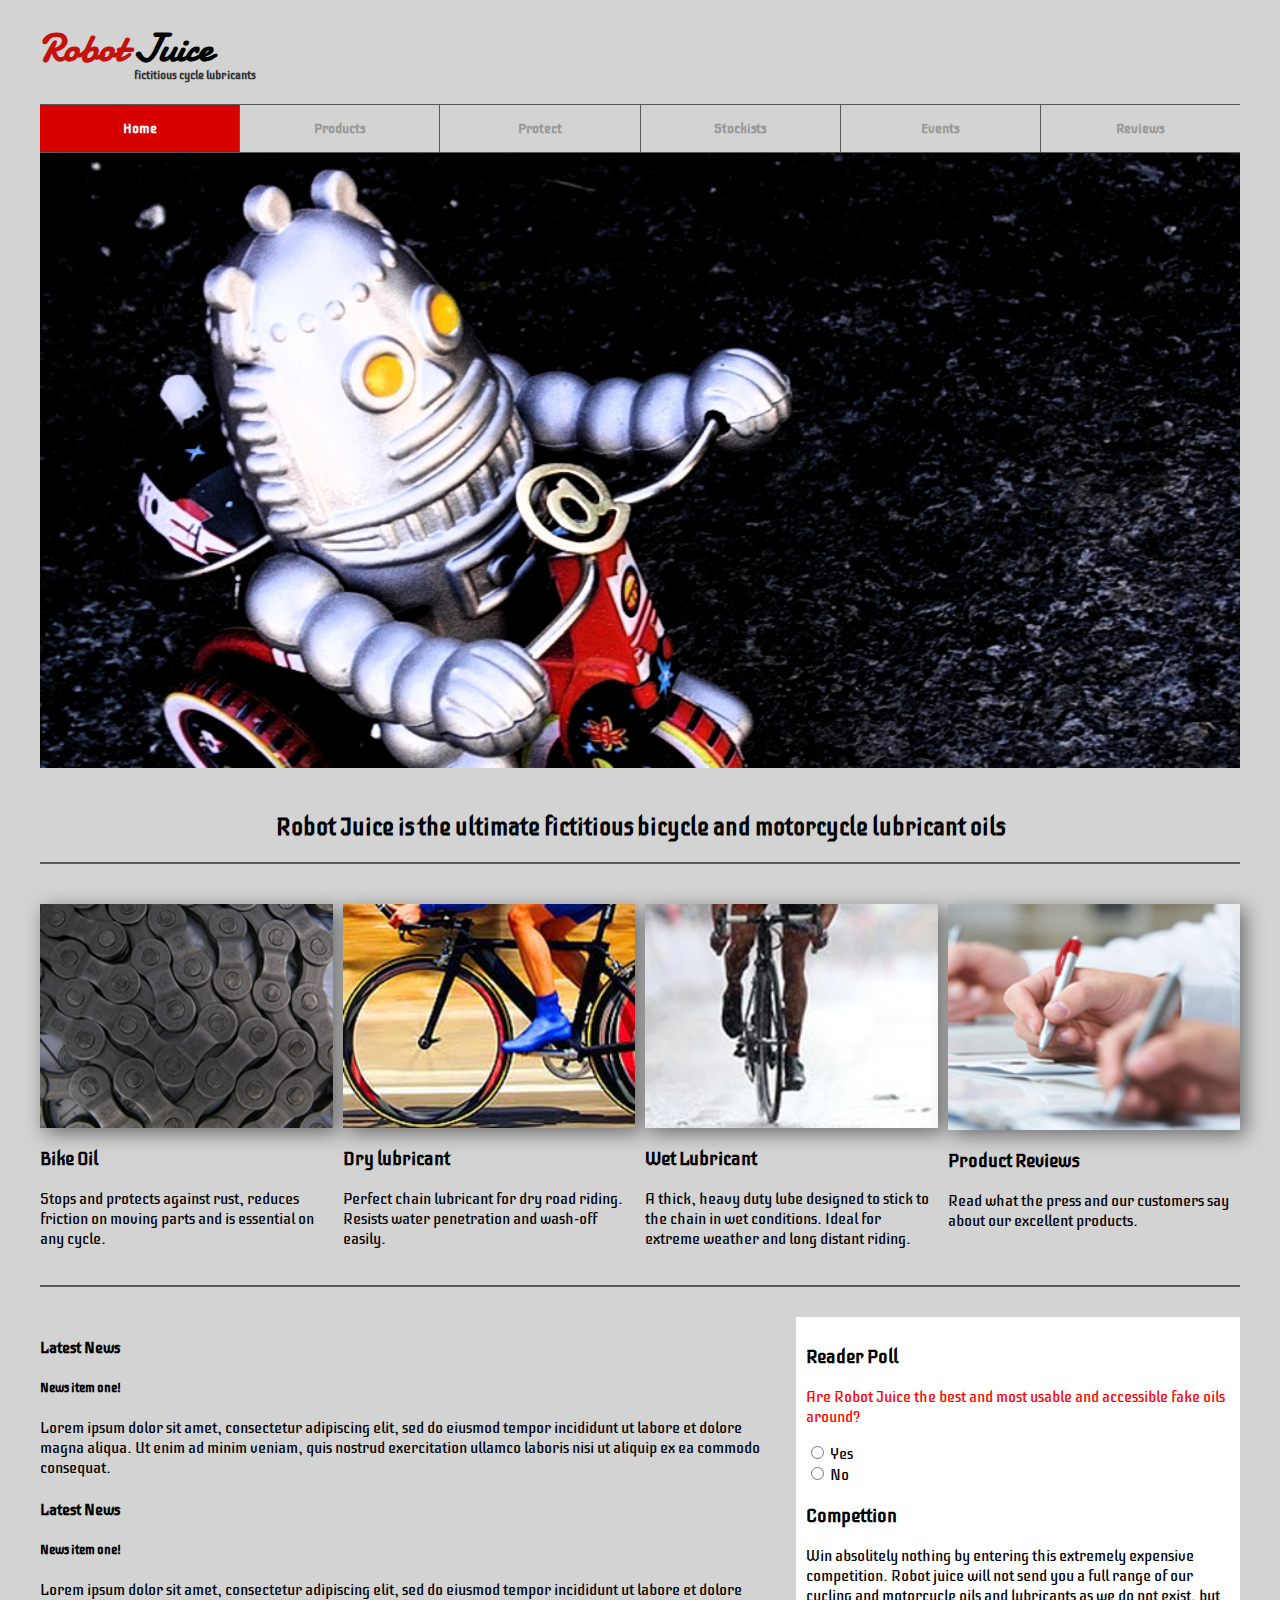
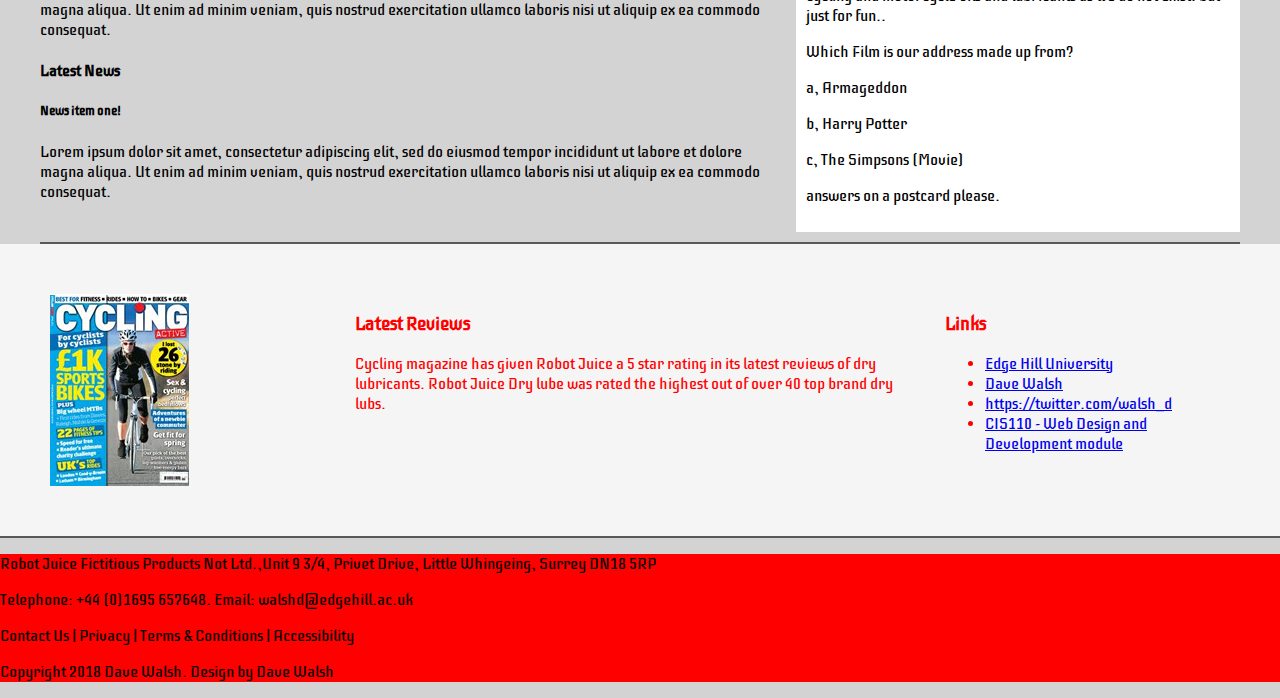
<file: index.html>
<!DOCTYPE html>
<html lang="en">
<head>
    <meta charset="UTF-8">
    <meta name="viewport" content="width=device-width, initial-scale=1.0">
    <link rel="stylesheet" href="styles/style.css">
    <link rel="preconnect" href="https://fonts.googleapis.com">
    <link rel="preconnect" href="https://fonts.gstatic.com" crossorigin>
    <link href="https://fonts.googleapis.com/css2?family=Damion&display=swap" rel="stylesheet">
    <link href="https://fonts.googleapis.com/css2?family=Damion&family=Iceberg&display=swap" rel="stylesheet">

    <link rel="stylesheet" href="styles/grid.css">
    <title>Robot juice</title>
</head>

<body>
    <div class="container">
        <header class="header">
            <div class="logo">
                <h1 class="site-title">
                    <span class="robot">Robot</span>
                    <span class="juice-group">
                        <span class="juice">Juice</span>
                        <span class="tagline">fictitious cycle lubricants</span>
                    </span>
                </h1>
            </div>


            <nav aria-label="Main navigation">
                <ul class="nav">
                <li class="active"><a aria-current="page" href="index.html">Home</a></li>
                <li><a href="product.html">Products</a></li>
                <li><a href="#">Protect</a></li>
                <li><a href="#">Stockists</a></li>
                <li><a href="#">Events</a></li>
                <li><a href="#">Reviews</a></li>
                </ul>
            </nav>
        </header>

        <main id="main" class="content">
            <section class="content-row">
                <img src="robot-juice-images/robotbanner.jpg" alt="Robot banner" class="banner">
            </section>

            <section class="text-row">
                <h2 class="text">Robot Juice is the ultimate fictitious bicycle and motorcycle lubricant oils</h2>
            </section>

            <section class="img-grid">
                <article class="grid1">
                <img src="robot-juice-images/bikechain-bikeoil.jpg" alt="1st product thumbnail">
                <h3>Bike Oil</h3>
                <p>Stops and protects against rust, reduces friction on moving parts and is essential on any cycle.</p>
                </article>

                <article class="grid2">
                <img src="robot-juice-images/cycleside-drylubrication.jpg" alt="1st product thumbnail">
                <h3>Dry lubricant</h3>
                <p>Perfect chain lubricant for dry road riding. Resists water penetration and wash-off easily.</p>
                </article>

                <article class="grid3">
                <img src="robot-juice-images/frontcycle-wetlubrication.jpg" alt="1st product thumbnail">
                <h3>Wet Lubricant</h3>
                <p>A thick, heavy duty lube designed to stick to the chain in wet conditions. Ideal for extreme weather and long distant riding.</p>
                </article>

                <article class="grid4">
                <img src="robot-juice-images/productreviews.jpg" alt="1st product thumbnail">
                <h3>Product Reviews</h3>
                <p>Read what the press and our customers say about our excellent products.</p>
                </article>
            </section>

            <section class="review-section">
                <article id="news">
                    <h4>Latest News</h4>
                    <h5>News item one!</h5>
                    <p>Lorem ipsum dolor sit amet, consectetur adipiscing elit, sed do eiusmod tempor incididunt ut labore et dolore magna aliqua. 
                        Ut enim ad minim veniam, quis nostrud exercitation ullamco laboris nisi ut aliquip ex ea commodo consequat. 
                    </p>
                    <h4>Latest News</h4>
                    <h5>News item one!</h5>
                    <p>Lorem ipsum dolor sit amet, consectetur adipiscing elit, sed do eiusmod tempor incididunt ut labore et dolore magna aliqua. 
                        Ut enim ad minim veniam, quis nostrud exercitation ullamco laboris nisi ut aliquip ex ea commodo consequat. 
                    </p>
                    <h4>Latest News</h4>
                    <h5>News item one!</h5>
                    <p>Lorem ipsum dolor sit amet, consectetur adipiscing elit, sed do eiusmod tempor incididunt ut labore et dolore magna aliqua. 
                        Ut enim ad minim veniam, quis nostrud exercitation ullamco laboris nisi ut aliquip ex ea commodo consequat. 
                    </p>
                </article>

                <article id="poll">
                    <h3>Reader Poll</h3>
                    <p id="red-text">Are Robot Juice the best and most usable and accessible fake oils around?</p>
                    <form>
                        <input type="radio" id="yes" name="the_best" value="YES">
                        <label for="yes">Yes</label><br>
                        <input type="radio" id="no" name="the_best" value="NO">
                        <label for="no">No</label><br>
                    </form>
                    <h3>Compettion</h3>
                    <p>Win absolitely nothing by entering this extremely expensive competition.
                        Robot juice will not send you a full range of our cycling and motorcycle oils and lubricants as we do not exist.
                        but just for fun..
                    </p>
                    <p>Which Film is our address made up from?</p>
                    <p>a, Armageddon</p>
                    <p>b, Harry Potter</p>
                    <p>c, The Simpsons (Movie)</p>
                    <p>answers on a postcard please.</p>
                </article>
            </section>
        </main>
    </div>

            <footer class="footer">
            <section class="magazine">
                <img src="robot-juice-images/cyclemagazine.jpg" alt="Cycle magazine" id="magazine">

                    <article class="reviews">
                        <h3>Latest Reviews</h3>
                        <p>Cycling magazine has given Robot Juice a 5 star rating in its latest reviews of dry lubricants.
                        Robot Juice Dry lube was rated the highest out of over 40 top brand dry lubs.
                        </p>
                    </article>

                    <article class="links">
                        <h3>Links</h3>
                        <ul>
                            <li><a href="#">Edge Hill University</a></li>
                            <li><a href="#">Dave Walsh</a></li>
                            <li><a href="#">https://twitter.com/walsh_d</a></li>
                            <li><a href="#">CIS110 - Web Design and Development module</a></li>
                        </ul>
                    </article>

            </section>
            <section class="info">
                <p>Robot Juice Fictitious Products Not Ltd.,Unit 9 3/4, Privet Drive, Little Whingeing, Surrey DN18 5RP</p>
                <p>Telephone: +44 (0)1695 657648. Email: walshd@edgehill.ac.uk</p>

                <p>Contact Us | Privacy | Terms & Conditions | Accessibility</p>
                <p>Copyright 2018 Dave Walsh. Design by Dave Walsh</p>
            </section>
        </footer>
</body>
</html>
</file>
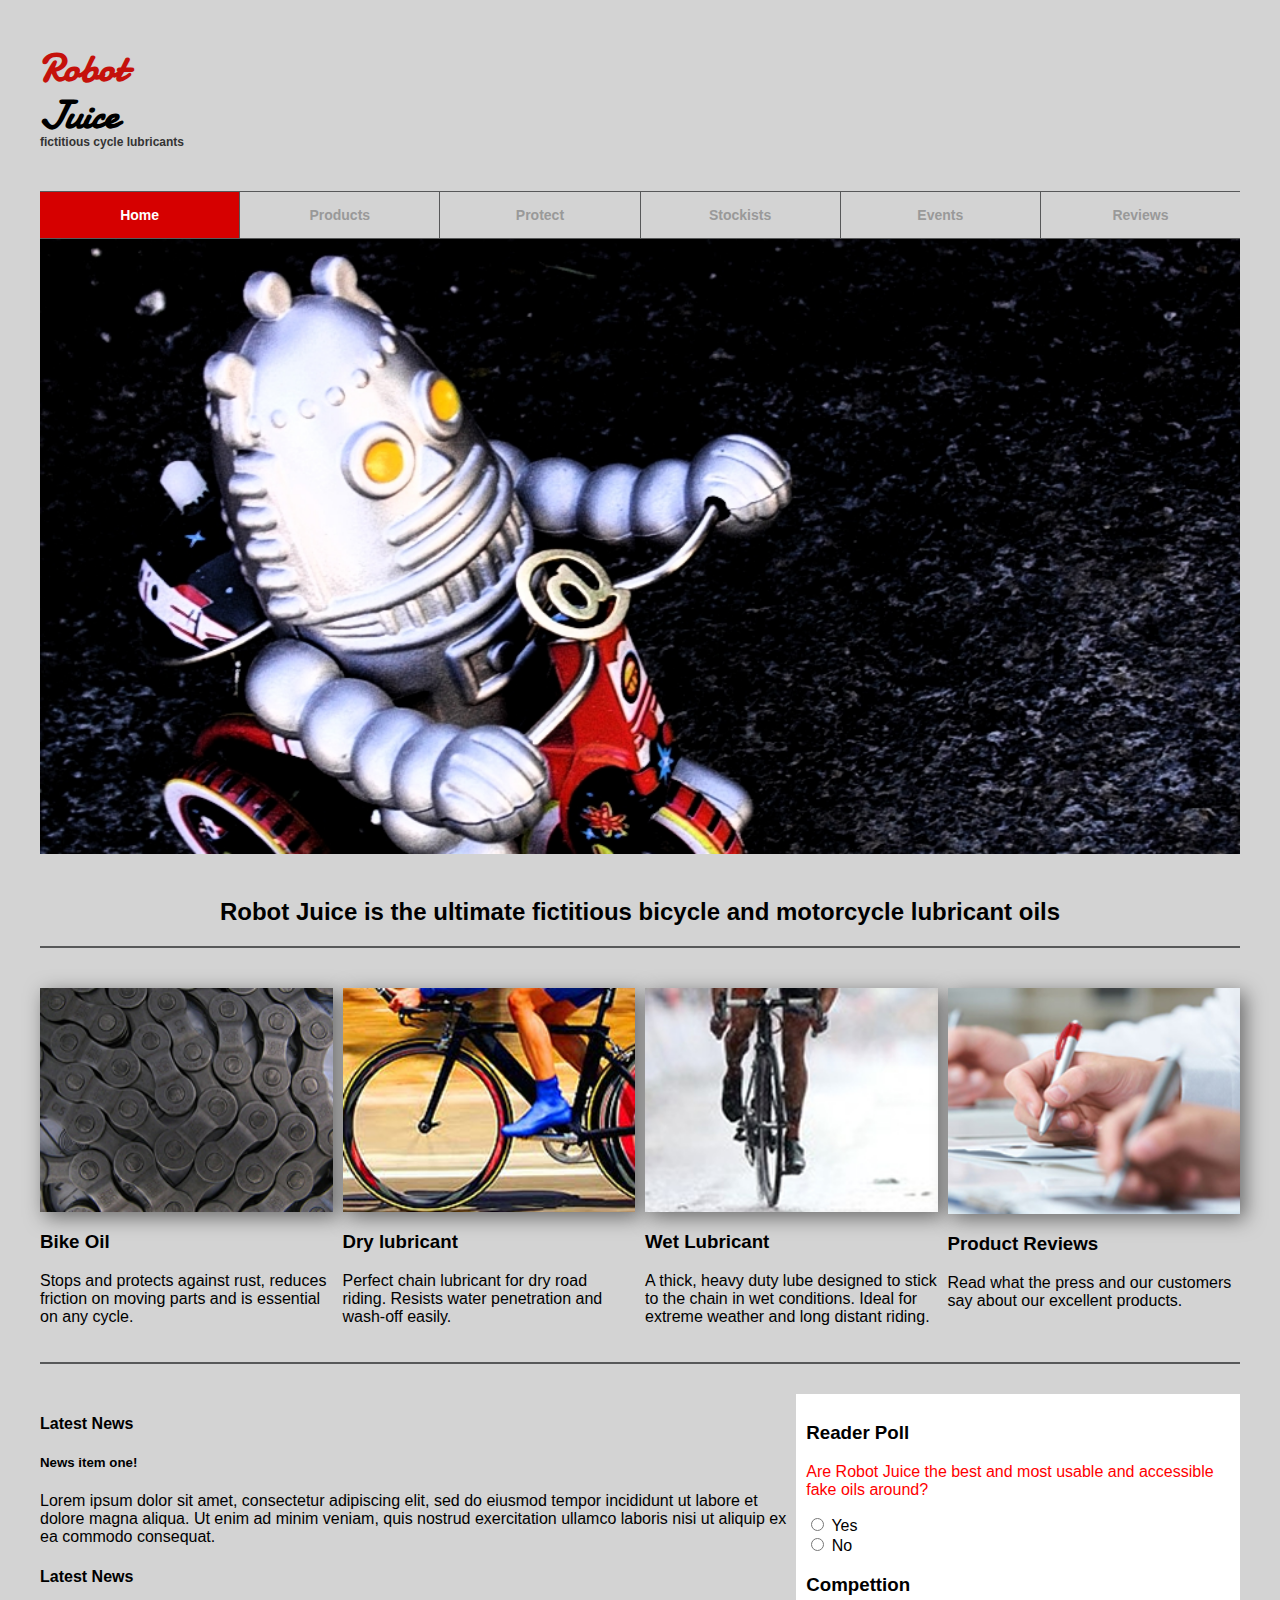
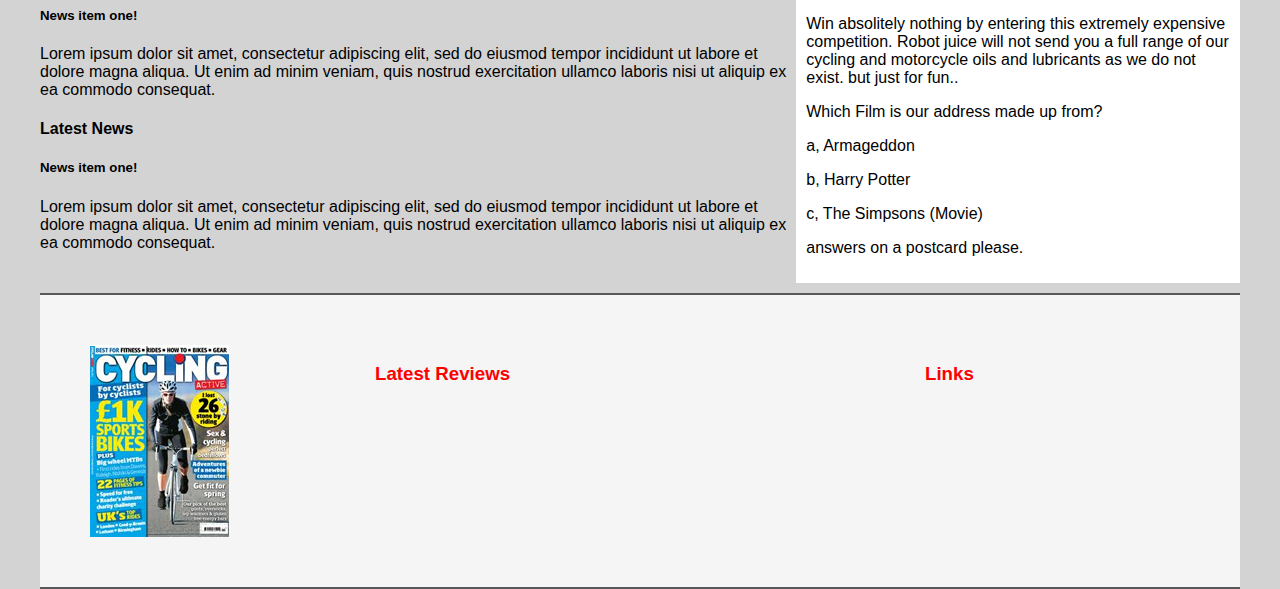
<file: grid.html>
<!DOCTYPE html>
<html lang="en">
<head>
    <meta charset="UTF-8">
    <meta name="viewport" content="width=device-width, initial-scale=1.0">
    <link rel="stylesheet" href="styles/style.css">
    <link rel="preconnect" href="https://fonts.googleapis.com">
    <link rel="preconnect" href="https://fonts.gstatic.com" crossorigin>
    <link href="https://fonts.googleapis.com/css2?family=Damion&display=swap" rel="stylesheet">
    <link rel="stylesheet" href="styles/grid.css">
    <title>Robot juice</title>
</head>

<body>
    <div class="container">
        <header class="header">
            <header id="logo">
                <h1>
                    <span class="robot">Robot</span>
                    <span class="juice-group">
                        <span class="juice">Juice</span>
                        <span class="tagline">fictitious cycle lubricants</span>
                    </span>
                </h1>
            </header>

            <nav aria-label="Main navigation">
                <ul class="nav">
                <li class="active"><a aria-current="page" href="index.html">Home</a></li>
                <li><a href="product.html">Products</a></li>
                <li><a href="#">Protect</a></li>
                <li><a href="#">Stockists</a></li>
                <li><a href="#">Events</a></li>
                <li><a href="#">Reviews</a></li>
                </ul>
            </nav>
        </header>

        <main id="main" class="content">
            <section class="content-row">
                <img src="robot-juice-images/robotbanner.jpg" alt="Robot banner" class="banner">
            </section>

            <section class="text-row">
                <h2 class="text">Robot Juice is the ultimate fictitious bicycle and motorcycle lubricant oils</h2>
            </section>

            <section class="img-grid">
                <article class="grid1">
                <img src="robot-juice-images/bikechain-bikeoil.jpg" alt="1st product thumbnail">
                <h3>Bike Oil</h3>
                <p>Stops and protects against rust, reduces friction on moving parts and is essential on any cycle.</p>
                </article>

                <article class="grid2">
                <img src="robot-juice-images/cycleside-drylubrication.jpg" alt="1st product thumbnail">
                <h3>Dry lubricant</h3>
                <p>Perfect chain lubricant for dry road riding. Resists water penetration and wash-off easily.</p>
                </article>

                <article class="grid3">
                <img src="robot-juice-images/frontcycle-wetlubrication.jpg" alt="1st product thumbnail">
                <h3>Wet Lubricant</h3>
                <p>A thick, heavy duty lube designed to stick to the chain in wet conditions. Ideal for extreme weather and long distant riding.</p>
                </article>

                <article class="grid4">
                <img src="robot-juice-images/productreviews.jpg" alt="1st product thumbnail">
                <h3>Product Reviews</h3>
                <p>Read what the press and our customers say about our excellent products.</p>
                </article>
            </section>

            <section class="review-section">
                <article id="news">
                    <h4>Latest News</h4>
                    <h5>News item one!</h5>
                    <p>Lorem ipsum dolor sit amet, consectetur adipiscing elit, sed do eiusmod tempor incididunt ut labore et dolore magna aliqua. 
                        Ut enim ad minim veniam, quis nostrud exercitation ullamco laboris nisi ut aliquip ex ea commodo consequat. 
                    </p>
                    <h4>Latest News</h4>
                    <h5>News item one!</h5>
                    <p>Lorem ipsum dolor sit amet, consectetur adipiscing elit, sed do eiusmod tempor incididunt ut labore et dolore magna aliqua. 
                        Ut enim ad minim veniam, quis nostrud exercitation ullamco laboris nisi ut aliquip ex ea commodo consequat. 
                    </p>
                    <h4>Latest News</h4>
                    <h5>News item one!</h5>
                    <p>Lorem ipsum dolor sit amet, consectetur adipiscing elit, sed do eiusmod tempor incididunt ut labore et dolore magna aliqua. 
                        Ut enim ad minim veniam, quis nostrud exercitation ullamco laboris nisi ut aliquip ex ea commodo consequat. 
                    </p>
                </article>

                <article id="poll">
                    <h3>Reader Poll</h3>
                    <p id="red-text">Are Robot Juice the best and most usable and accessible fake oils around?</p>
                    <form>
                        <input type="radio" id="yes" name="the_best" value="YES">
                        <label for="yes">Yes</label><br>
                        <input type="radio" id="no" name="the_best" value="NO">
                        <label for="no">No</label><br>
                    </form>
                    <h3>Compettion</h3>
                    <p>Win absolitely nothing by entering this extremely expensive competition.
                        Robot juice will not send you a full range of our cycling and motorcycle oils and lubricants as we do not exist.
                        but just for fun..
                    </p>
                    <p>Which Film is our address made up from?</p>
                    <p>a, Armageddon</p>
                    <p>b, Harry Potter</p>
                    <p>c, The Simpsons (Movie)</p>
                    <p>answers on a postcard please.</p>
                </article>
            </section>
        </main>

        <footer class="footer">
            <section class="magazine">
                <img src="robot-juice-images/cyclemagazine.jpg" alt="Cycle magazine">
                <h3>Latest Reviews</h3>
                <h3>Links</h3>
            </section>
        </footer>
    </div>
</body>
</html>
</file>
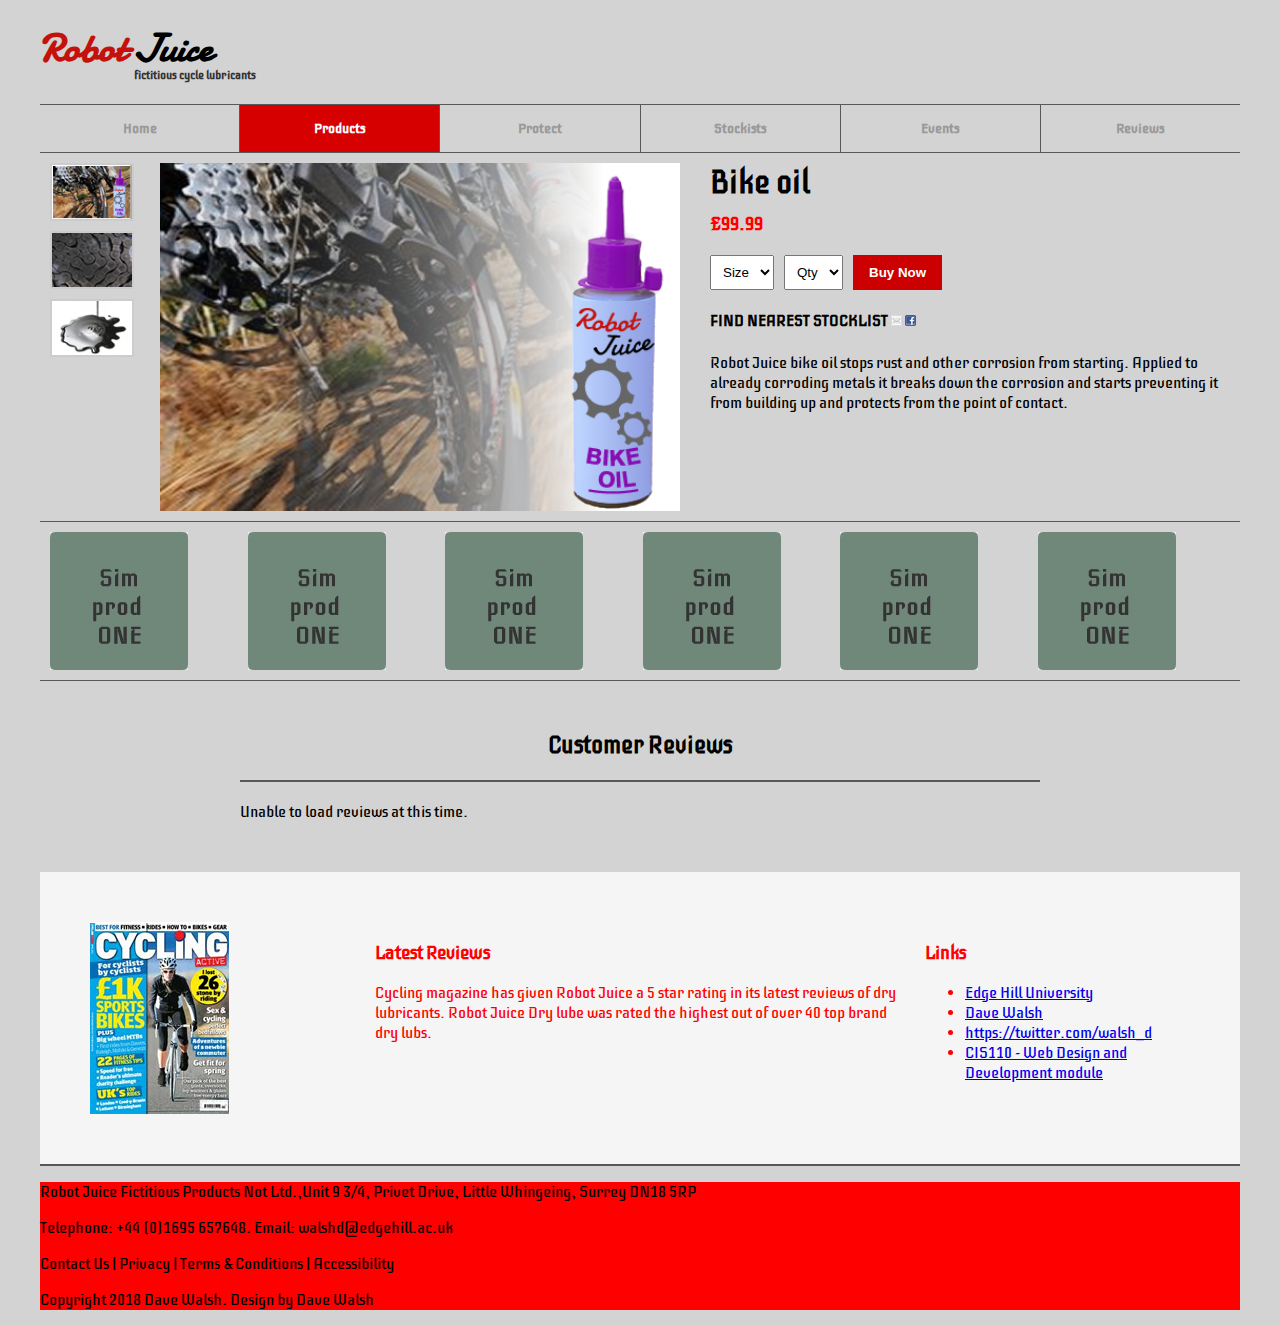
<file: product.html>
<!DOCTYPE html>
<html lang="en">
<head>
    <meta charset="UTF-8">
    <meta name="viewport" content="width=device-width, initial-scale=1.0">
    <link rel="stylesheet" href="styles/style.css">
    <link rel="preconnect" href="https://fonts.googleapis.com">
    <link rel="preconnect" href="https://fonts.gstatic.com" crossorigin>
    <link href="https://fonts.googleapis.com/css2?family=Damion&display=swap" rel="stylesheet">
    <link href="https://fonts.googleapis.com/css2?family=Damion&family=Iceberg&display=swap" rel="stylesheet">

    <link rel="stylesheet" href="styles/grid.css">
    <title>Robot juice</title>
</head>

<body>
    <div class="container">
        <header class="header">
             <div class="logo">
                <h1 class="site-title">
                    <span class="robot">Robot</span>
                    <span class="juice-group">
                        <span class="juice">Juice</span>
                        <span class="tagline">fictitious cycle lubricants</span>
                    </span>
                </h1>
            </div>

            <nav aria-label="Main navigation">
                <ul class="nav">
                <li><a href="index.html">Home</a></li>
                <li class="active"><a aria-current="page"  href="product.html">Products</a></li>
                <li><a href="#">Protect</a></li>
                <li><a href="#">Stockists</a></li>
                <li><a href="#">Events</a></li>
                <li><a href="#">Reviews</a></li>
                </ul>
            </nav>
        </header>

            <main class="prod-content">
                <section class="product">
                    <section class="thumbnail">
                        <img src="robot-juice-images/prod-thumb1.jpg" alt="prod thumb 1">
                        <img src="robot-juice-images/prod-thumb2.jpg" alt="prod thumb 2">
                        <img src="robot-juice-images/prod-thumb3.jpg" alt="prod thumb 3">
                    </section>

                    <section class="main-image">
                        <img src="robot-juice-images/robotjuicebikeoil.jpg" alt="robot juice bike oil">
                    </section>

                    <section class="prod-info">
                            <h1>Bike oil</h1>
                            <h3>£99.99</h3>

                        <form>
                            <select name="size" id="size">
                                <option value="size">Size</option>
                            </select>
                            <select name="Qty" id="Qty">
                                <option value="Qty">Qty</option>
                            </select>

                            <input type="submit" value="Buy Now">
                        </form>

                        <h4>FIND NEAREST STOCKLIST <span><img src="robot-juice-images/email.jpg" alt="email"></span> <span><img src="robot-juice-images/facebook.jpg" alt="facebook"></span></h4>
                        
                        <p>Robot Juice bike oil stops rust and other corrosion from starting.
                            Applied to already corroding metals it breaks down the corrosion
                            and starts preventing it from building up and protects from the point of contact.
                        </p>

                    </section>
                </section>

                <section class="similair">
                    <img src="robot-juice-images/simprod.jpg" alt="simprod1">
                    <img src="robot-juice-images/simprod.jpg" alt="simprod2">
                    <img src="robot-juice-images/simprod.jpg" alt="simprod3">
                    <img src="robot-juice-images/simprod.jpg" alt="simprod4">
                    <img src="robot-juice-images/simprod.jpg" alt="simprod5">
                    <img src="robot-juice-images/simprod.jpg" alt="simprod6">
                </section>

                <section class="prod-reviews">
                    <h2>Customer Reviews</h2>
                    <div id="reviews-list"></div>
                </section>
            </main>

        <footer class="footer">
            <section class="magazine">
                <img src="robot-juice-images/cyclemagazine.jpg" alt="Cycle magazine" id="magazine">

                    <article class="reviews">
                        <h3>Latest Reviews</h3>
                        <p>Cycling magazine has given Robot Juice a 5 star rating in its latest reviews of dry lubricants.
                        Robot Juice Dry lube was rated the highest out of over 40 top brand dry lubs.
                        </p>
                    </article>

                    <article class="links">
                        <h3>Links</h3>
                        <ul>
                            <li><a href="#">Edge Hill University</a></li>
                            <li><a href="#">Dave Walsh</a></li>
                            <li><a href="#">https://twitter.com/walsh_d</a></li>
                            <li><a href="#">CIS110 - Web Design and Development module</a></li>
                        </ul>
                    </article>

            </section>
            <section class="info">
                <p>Robot Juice Fictitious Products Not Ltd.,Unit 9 3/4, Privet Drive, Little Whingeing, Surrey DN18 5RP</p>
                <p>Telephone: +44 (0)1695 657648. Email: walshd@edgehill.ac.uk</p>

                <p>Contact Us | Privacy | Terms & Conditions | Accessibility</p>
                <p>Copyright 2018 Dave Walsh. Design by Dave Walsh</p>
            </section>
        </footer>
    </div>    

<script src="reviews.js"></script>
</body>
</html>
</file>
<file: styles/style.css>
body {
    background-color: lightgray;
    margin: 0;
    font-family: Arial, sans-serif;
    font-family: 'Iceberg', sans-serif;
}

:root {
    --robot-font-size: 62px;
    --robot-min-size: 32px;
    --tagline-min-size: 11px;
    --logo-min-width: 262px;
}

#logo {
    min-width: var(--logo-min-width);
    padding: 20px 0;
}

.robot {
    font-family: "Damion", cursive;
    color: rgb(197, 17, 11);
    font-size: clamp(var(--robot-min-size), 6vw, var(--robot-font-size));
}

.juice {
    font-family: "Damion", cursive;
    font-size: clamp(var(--robot-min-size), 6vw, var(--robot-font-size));
    color: black;
}

.tagline {
    font-size: max(var(--tagline-min-size), 0.18em);
    color: rgb(51, 51, 51);
    line-height: 1.1;
    white-space: nowrap;
}

.nav {
    list-style: none;
    margin: 0;
    padding: 0;
}

.nav li {
    border-left: 1px solid rgb(87, 88, 89);
    border-top: 1px solid rgb(87, 88, 89);
    border-bottom: 1px solid rgb(87, 88, 89);
}

.nav li:first-child {
    border-left: none;
}

.nav a {
    padding: 15px 30px;
    text-decoration: none;
    font-size: 14px;
    color: #999;
    font-weight: bold;
}

.nav li.active a {
    background-color: #d60000;
    color: #ffffff;
}

.nav a:hover,
.nav a:focus {
    background-color: #e5e5e5;
    color: #000;
}

#banner {
    width: 100%;
    height: auto;
    display: block;
    margin-bottom: 20px;
}

h2 {
    text-align: center;
    border-bottom: 2px solid rgb(87, 88, 89);
    padding-bottom: 20px;
    margin-bottom: 20px;
}

.img-grid {
    border-bottom: 2px solid rgb(87, 88, 89);
    padding-bottom: 20px;
}

.img-grid article img {
    width: 100%;
    height: auto;
    display: block;
    filter: drop-shadow(5px 5px 10px rgba(0,0,0,0.5));
}

.review-section {
    border-bottom: 2px solid rgb(87, 88, 89);
    padding: 10px 0;
}

#poll {
    background-color: white;
    padding: 10px;
}

#red-text {
    color: red;
}

.magazine{
    background-color: whitesmoke;
    border-bottom: 2px solid rgb(87, 88, 89);
    color: red;
    padding: 50px;
}
.info{
    background-color: red;
}

.main-image img {
    width: 100%;
    display: block;
}

.prod-info h1 {
    margin: 0;
    font-size: 2rem;
}

.prod-info h3 {
    color: red;
    margin: 10px 0;
}

.prod-info select {
    padding: 8px;
}

.prod-info input[type="submit"] {
    background: #c00;
    color: #fff;
    border: none;
    padding: 10px 16px;
    cursor: pointer;
    font-weight: bold;
}

.product{
    border-bottom: 1px solid rgb(87, 88, 89);
    padding: 10px;
}

.similair{
    padding: 10px;
    border-bottom: 1px solid rgb(87, 88, 89);
}

.prod-reviews {
    max-width: 800px;
    margin: 50px auto;
}

.review {
    padding: 15px 0;
    border-bottom: 1px solid #ddd;
}

.review h4 {
    margin: 0;
}

.rating {
    color: #c00;
    font-weight: bold;
}
</file>
<file: styles/grid.css>
body {
    display: grid;
    grid-template-rows: auto 1fr auto;
    min-height: 100vh;
}

.container {
    max-width: 1200px;
    margin: 0 auto;
    display: grid;
    grid-template-rows: auto 1fr auto;
}

.header {
    display: grid;
    grid-template-columns: repeat(8, 1fr);
    align-items: center;
}

.logo {
    grid-column: 1 / 4;
}

.site-title {
    display: flex;
    align-items: baseline;
    gap: 8px;
}

.robot {
    font-family: 'Damion', cursive;
    font-size: 2.5rem;
}

.juice {
    font-family: 'Damion', cursive;
    font-size: 2.5rem;
}

.juice-group {
    display: flex;
    flex-direction: column;
    line-height: 1;
}

.tagline {
    font-size: 0.75rem;
}


nav {
    display: flex;
    grid-column: 1 / 9;
}

.nav {
    display: flex;
    width: 100%;
}

.nav li {
    flex: 1;
}

.nav a {
    display: flex;
    align-items: center;
    justify-content: center;
}

.content {
    display: grid;
    gap: 20px;
}

.row {
    display: grid;
    grid-template-columns: repeat(8, 1fr);
}

.section {
    grid-column: 2 / 8;
}

.banner {
    width: 100%;
}

.img-grid {
    display: grid;
    grid-template-columns: repeat(4, 1fr);
    gap: 10px;
}

.review-section {
    display: grid;
    grid-template-columns: repeat(8, 1fr);
    gap: 10px;
}

#news{
    grid-column: 1/6;
}
#poll{
    grid-column: 6/9;
}

footer {
    width: 100%;
}

.magazine {
    display: grid;
    grid-template-columns: 1fr 2fr 1fr;
    gap: 20px;
    align-items: start;
}

@media (max-width: 768px) {
    .magazine {
        grid-template-columns: 1fr;
    }
}

.product {
    display: grid;
    grid-template-columns: 80px 1fr 1fr;
    gap: 30px;
    align-items: start;
}

.thumbnail {
    display: flex;
    flex-direction: column;
    gap: 10px;
}

.thumbnail img {
    width: 100%;
    border: 2px solid #ccc;
    cursor: pointer;
}

.prod-info form {
    display: flex;
    gap: 10px;
    margin: 20px 0;
}

@media (max-width: 768px) {
    .product {
        grid-template-columns: 1fr;
    }

    .thumbnail {
        flex-direction: row;
        justify-content: center;
    }
}

.similair {
    display: grid;
    grid-template-columns: repeat(6, 1fr);
    gap: 5px;
}
</file>
